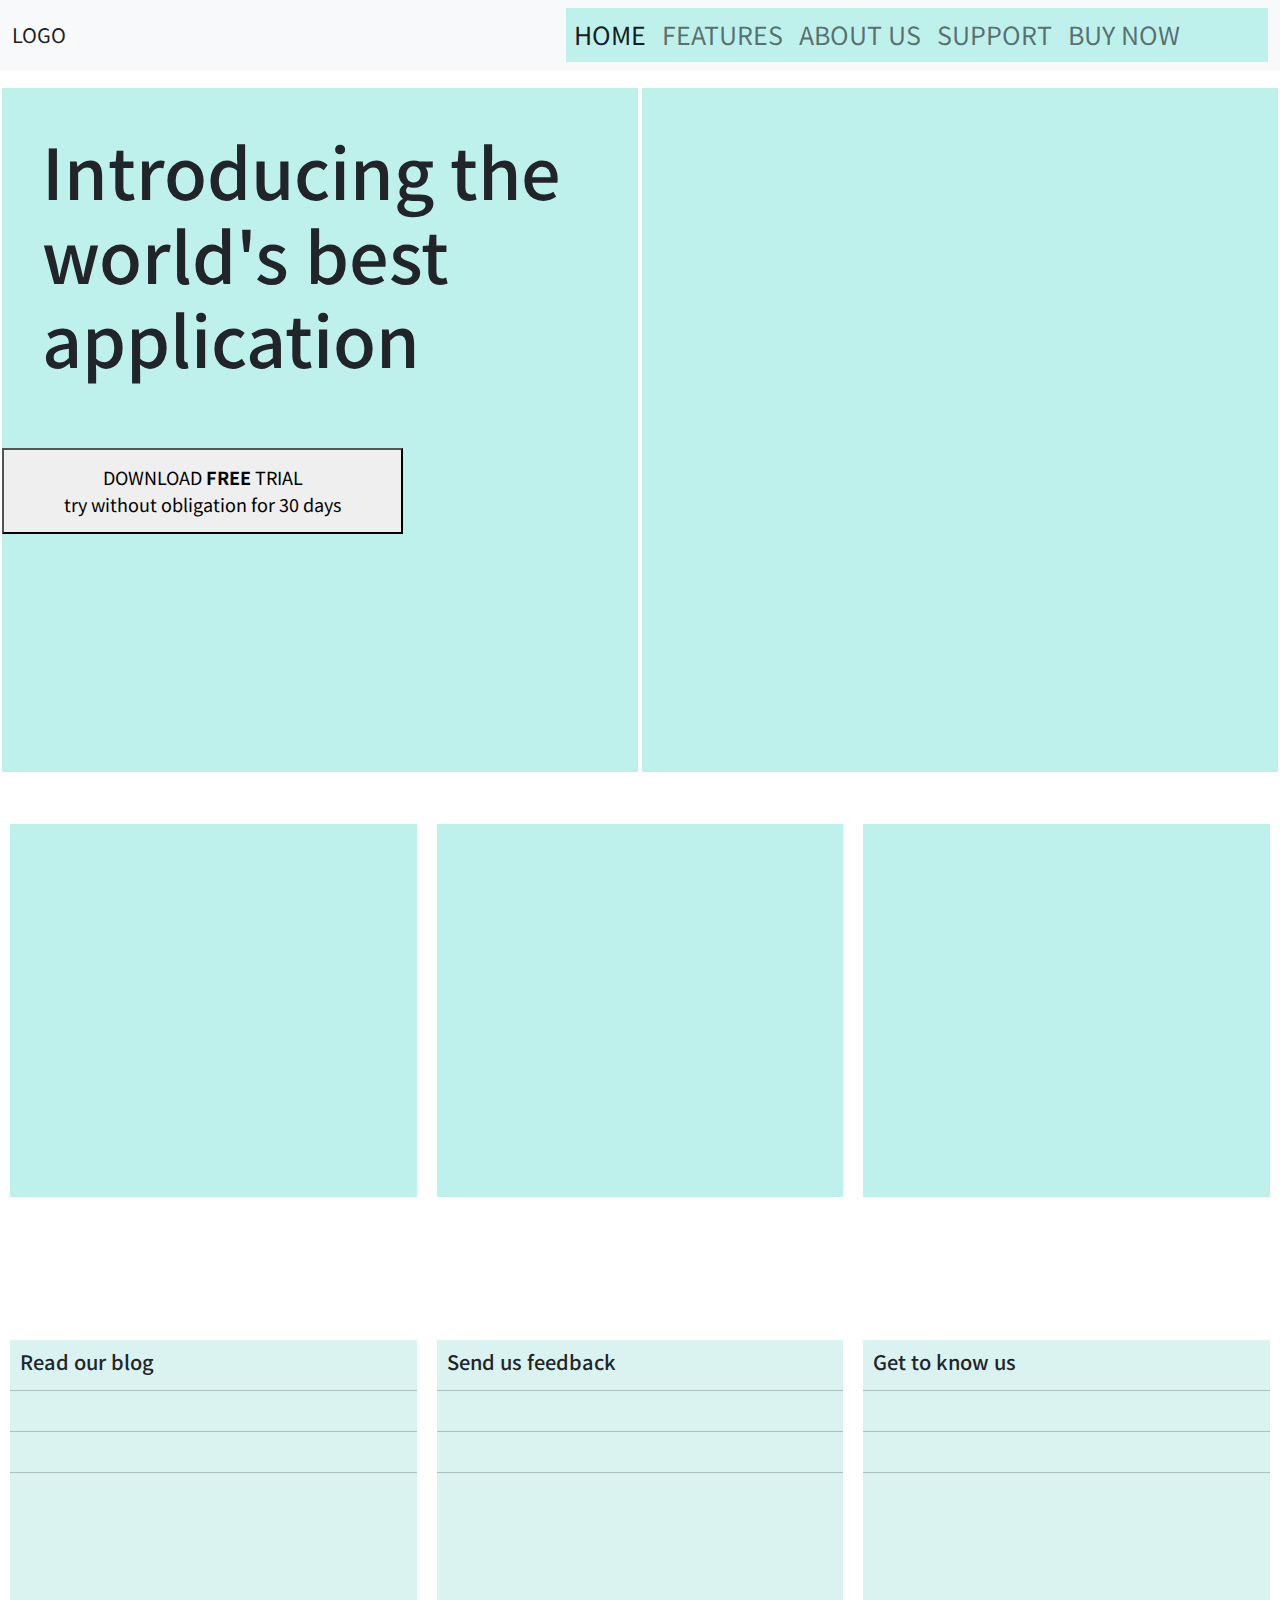
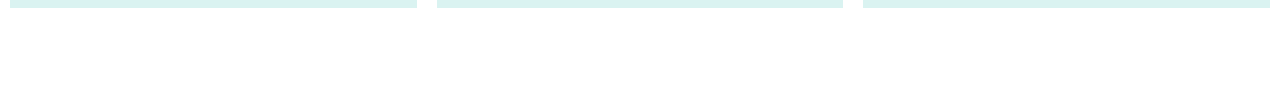
<file: BOOTSTRAP TASK/index.html>
<!DOCTYPE html>
<html lang="en">
<head>
    <meta charset="UTF-8">
    <meta http-equiv="X-UA-Compatible" content="IE=edge">
    <meta name="viewport" content="width=device-width, initial-scale=1.0">

    <title>bootstrap</title>
    <link rel="stylesheet" href="bootstrap-5.0.0-beta3/dist/css/bootstrap.min.css">
    <link href="bostrap.css" rel="stylesheet" />
    <link rel="stylesheet" href="icofont.min.css">
    <link href="https://fonts.googleapis.com/css2?family=Noto+Sans+JP:wght@300&display=swap" rel="stylesheet">
  
    <script src="https://ajax.googleapis.com/ajax/libs/jquery/3.5.1/jquery.min.js"></script>
  <script src="https://cdnjs.cloudflare.com/ajax/libs/popper.js/1.16.0/umd/popper.min.js"></script>
  <script src="https://maxcdn.bootstrapcdn.com/bootstrap/4.5.2/js/bootstrap.min.js"></script>

</head>
<body>
  <nav class="navbar navbar-expand-lg navbar-light bg-light">
    <div class="container-fluid">
      <a class="navbar-brand" href="#">LOGO</a>
      <button class="navbar-toggler" type="button" data-bs-toggle="collapse" data-bs-target="#navbarNav" aria-controls="navbarNav" aria-expanded="false" aria-label="Toggle navigation">
        <span class="navbar-toggler-icon"></span>
      </button>
      <div class="collapse navbar-collapse justify-content-end fill-opacity" id="navbarNav">
        <ul class="navbar-nav">
          <li class="nav-item">
            <a class="nav-link active" aria-current="page" href="#">Home</a>
          </li>
          <li class="nav-item">
            <a class="nav-link" href="#">Features</a>
          </li>
          <li class="nav-item">
            <a class="nav-link" href="#">ABOUT US</a>
          </li>
          <li class="nav-item">
            <a class="nav-link" href="#" tabindex="-1" aria-disabled="true">SUPPORT</a>
          </li>
          <li class="nav-item">
            <a class="nav-link" href="#" tabindex="-1" aria-disabled="true">BUY NOW</a>
          </li>
        </ul>
      </div>
    </div>
  </nav>

  <div class="container1 py-3">
    <div id="content1">
      <h1 class="bb">Introducing the<br> world's best<br> application</h1>
      <button class="button">DOWNLOAD <strong>FREE</strong> TRIAL<br>try without obligation for 30 days</button>
    </div>
    <div id="content2"></div>
  </div>
  

  <div class="container2 py-4">
    <div id="content6"></div>
    <div id="content7"></div>
    <div id="content8"></div>
  </div>


  <div class="footer">
    <div id="content3">
      <h3 class="hh">Read our blog</h3>
      <hr class="hr">
      <hr class="hr">
      <hr class="hr">
    </div>
    <div id="content4">
      <h3 class="hh">Send us feedback</h3>
      <hr class="hr">
      <hr class="hr">
      <hr class="hr">
    </div>
    <div id="content5">
      <h3 class="hh">Get to know us</h3>
      <hr class="hr">
      <hr class="hr">
      <hr class="hr">
    </div>
  </div>




  <script src="bootstrap-5.0.0-beta3/dist/js/bootstrap.min.js"></script>
<link rel="stylesheet" href="bootstrap-5.0.0-beta3/dist/js/bootstrap.min.js">
</body>
</html>
</file>
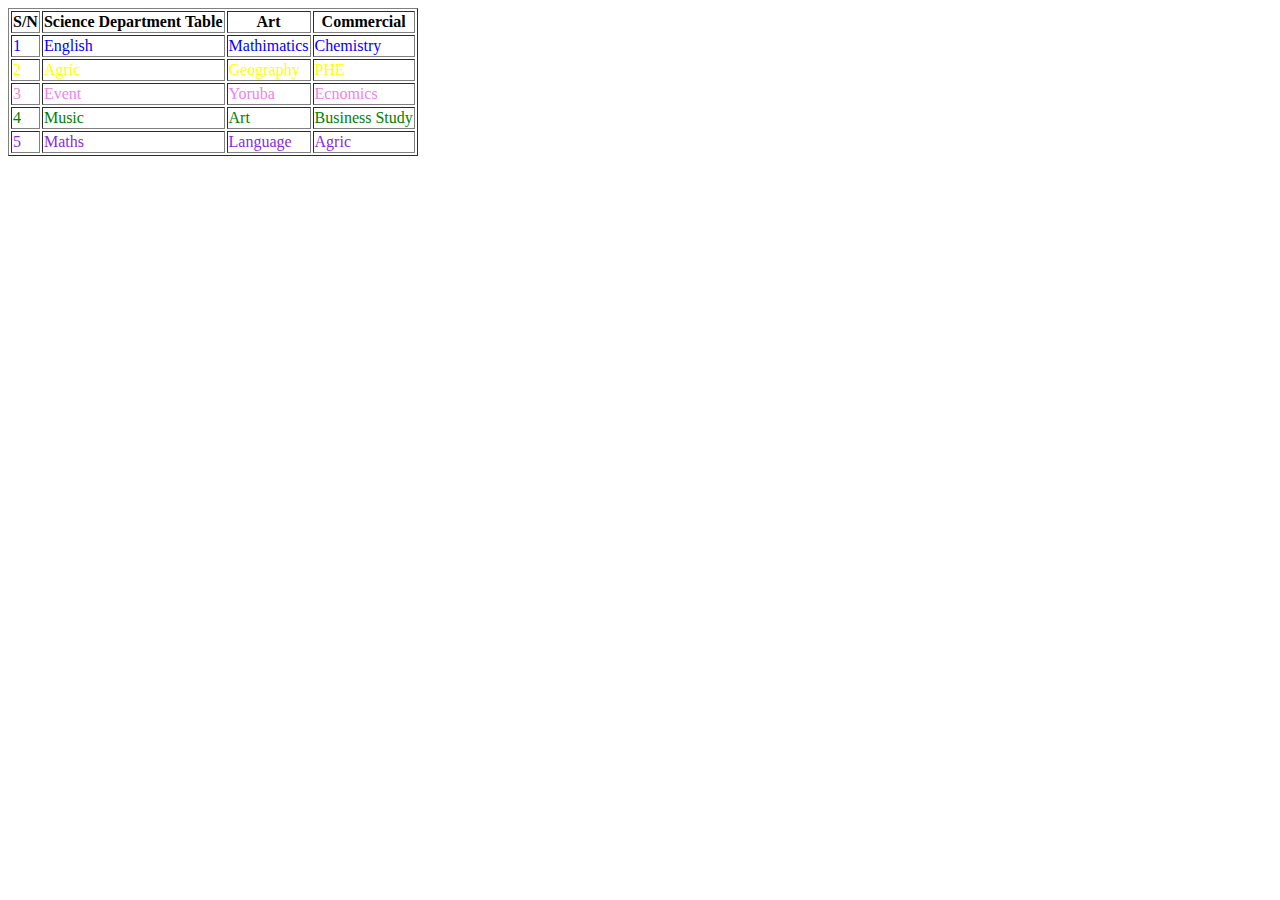
<file: TASK 03/index.html>
<!DOCTYPE html>
<html lang="en">
<head>
    <meta charset="UTF-8">
    <meta http-equiv="X-UA-Compatible" content="IE=edge">
    <meta name="viewport" content="width=device-width, initial-scale=1.0">
    <title>Document</title>
    <link rel="stylesheet" href="css.css"/>

<style>
    th[data-href] {
        cursor: pointer;
    }
</style>
<body>
    <table border="1">
        <tr>
            <th>S/N</th>
            <th data-href="science.html/">Science Department Table</th>
            <th data-href="art.html/">Art</th>
            <th data-href="commercial.html/">Commercial</th>
        </tr>
        <tr class="m">
            <td>1</td>
            <td>English</td>
            <td>Mathimatics</td>
            <td>Chemistry</td>
        </tr>
        <tr class="n">
            <td>2</td>
            <td>Agric</td>
            <td>Geography</td>
            <td>PHE</td>
        </tr>
        <tr class="o">
            <td>3</td>
            <td>Event</td>
            <td>Yoruba</td>
            <td>Ecnomics</td>
        </tr>
        <tr class="p">
            <td>4</td>
            <td>Music</td>
            <td>Art</td>
            <td>Business Study</td>
        </tr>
        <tr class="q">
            <td>5</td>
            <td>Maths</td>
            <td>Language</td>
            <td>Agric</td>
        </tr>
    </table>
    <script type="text/javascript" src="jquery-1.11.3.min.js"></script>
    
    <script>
        document.addEventListener("DOMContentLoaded", () =>{
         const rows = document.querySelectorAll("th[data-href]");
         
         rows.forEach(row => {
           row.addEventListener("click", () => {
             window.location.href =row.dataset.href;
           });
         });
        });
    </script>
</body>
</html>
</file>
<file: BOOTSTRAP TASK/bostrap.css>
html,
body{
    height: 100%;
    font-size: 1rem;
    font-family: 'Noto Sans JP', sans-serif;
}
.bb{
    font-size: 70px;
    padding: 40px;
}
.button{
    display: inline-block;
    width: fit-content;
    padding: 14px 60px;
    font-size: 18px;
    margin-top: 20px;
    justify-items: center;
}
.hr{
    margin-bottom: 40px;
}
.hh{
    font-size: 20px;
    margin: 10px;
}

.navbar .navbar-nav {
padding-right: 80px;
text-transform: uppercase;
font-size: 25px;
background-color: rgb(190, 240, 236);
}

.feature{
   min-height: 300px;
   background-color: black;
   padding: 3px;
   border:4px solid;
   margin: 0 2px 0 2px;
   color: rgb(190, 240, 236);
}
.row{
    height: 100px;
    width: 100px;
    display: flex;
    background-color: black;
}
.row .gg{
    height: 100px;
    flex-basis: 50px;
   display: flex;
   justify-content: center;
   flex-direction: column;
}
.gg{
   background: crimson;
}
.container1{
    display: grid;
    height: 80vh;
    grid-template-columns: 1fr 1fr;
    grid-template-rows: 1.2fr;
}
#content1{
    background: rgb(190, 240, 236);
    margin: 2px;
    
}
#content2{
    background: rgb(190, 240, 236);
    margin: 2px;
}
.container2{
    display: grid;
    height: 60vh;
    grid-template-columns: 1fr 1fr 1fr;
    grid-template-rows: 0.8fr;
}
#content6{
    background: rgb(190, 240, 236);
    margin: 10px;
    
}
#content7{
    background: rgb(190, 240, 236);
    margin: 10px;
}
#content8{
    background: rgb(190, 240, 236);
    margin: 10px;
}

.footer{
    display: grid;
    height: 40vh;
    grid-template-columns: 1fr 1fr 1fr;
    grid-template-rows: 0.8fr;
}
#content3{
    background: rgb(218, 243, 241);
    margin: 10px;
    
}
#content4{
    background: rgb(218, 243, 241);
    margin: 10px;
}
#content5{
    background: rgb(218, 243, 241);
    margin: 10px;

}
</file>
<file: TASK 03/css.css>
th {
    color: black;
}
th:hover {
    color: red;
    transition: 0.5s;
}
tr.m{
    color:blue;
}
tr.n{
    color:yellow;
}
tr.o{
    color:violet;
}
tr.p{
    color:green;
}
tr.q{
    color:blueviolet;
}
</file>
